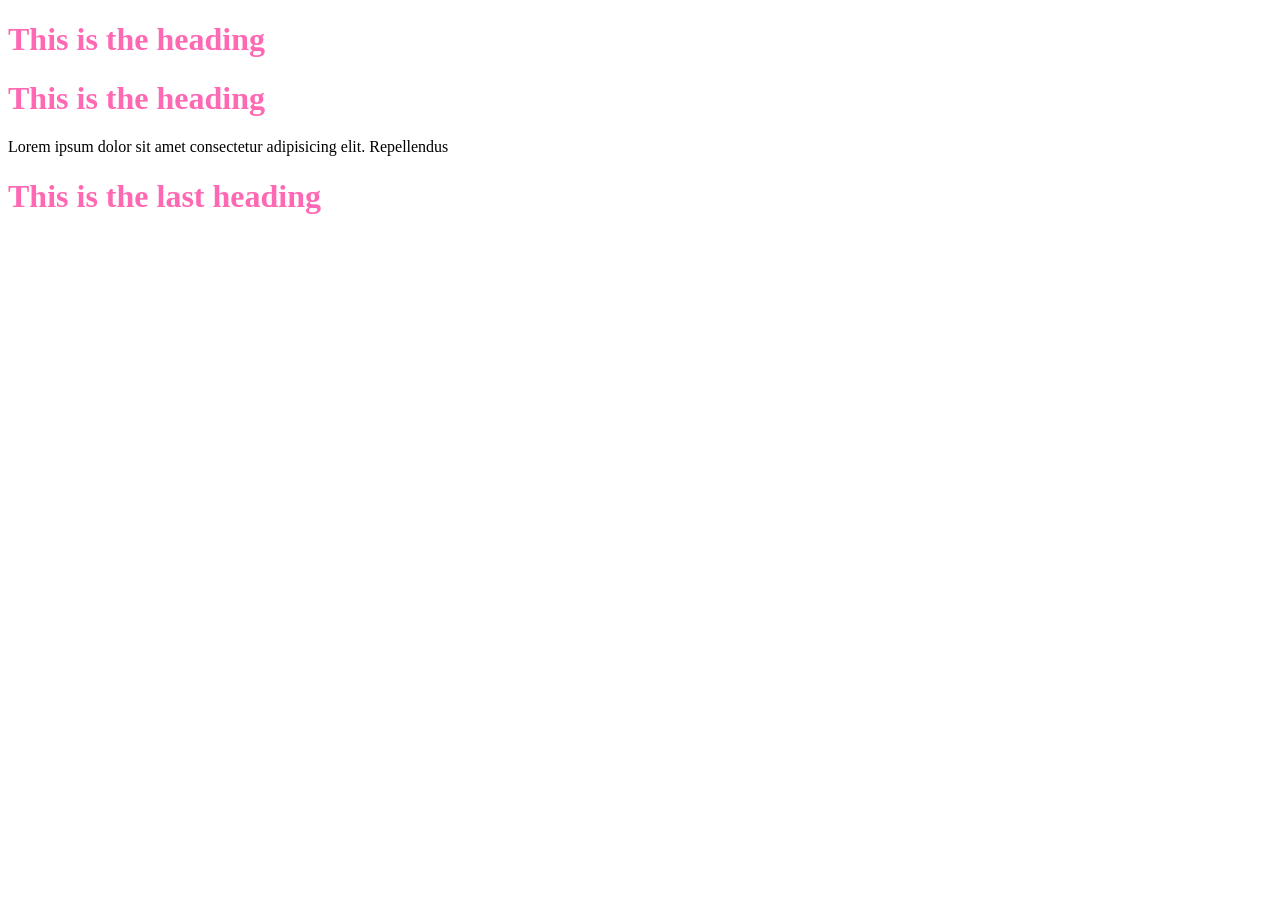
<file: index.html>
<!DOCTYPE html>
<html lang="en">
<head>
    <title>Document</title>
    <!-- <link rel="stylesheet" href="index.css"> -->
    <style>
        /* *{
            color: blue;
        } */
        #first_heading,.random_text{
            color: hotpink;
        }

        /* .random_text{
            color: chartreuse;
        } */
    </style>
</head>
<body>
    <body>
        <!-- <div class="six"></div> -->
        <!-- <div id="second_heading"></div> -->
        <h1 id="first_heading">This is the heading</h1>
        <h1 class="random_text">This is the heading</h1>
        <p id="random_text">Lorem ipsum dolor sit amet consectetur adipisicing elit. Repellendus </p>
        <h1 class="random_text">This is the last heading</h1>  
    </body>
</body>
</html>
</file>
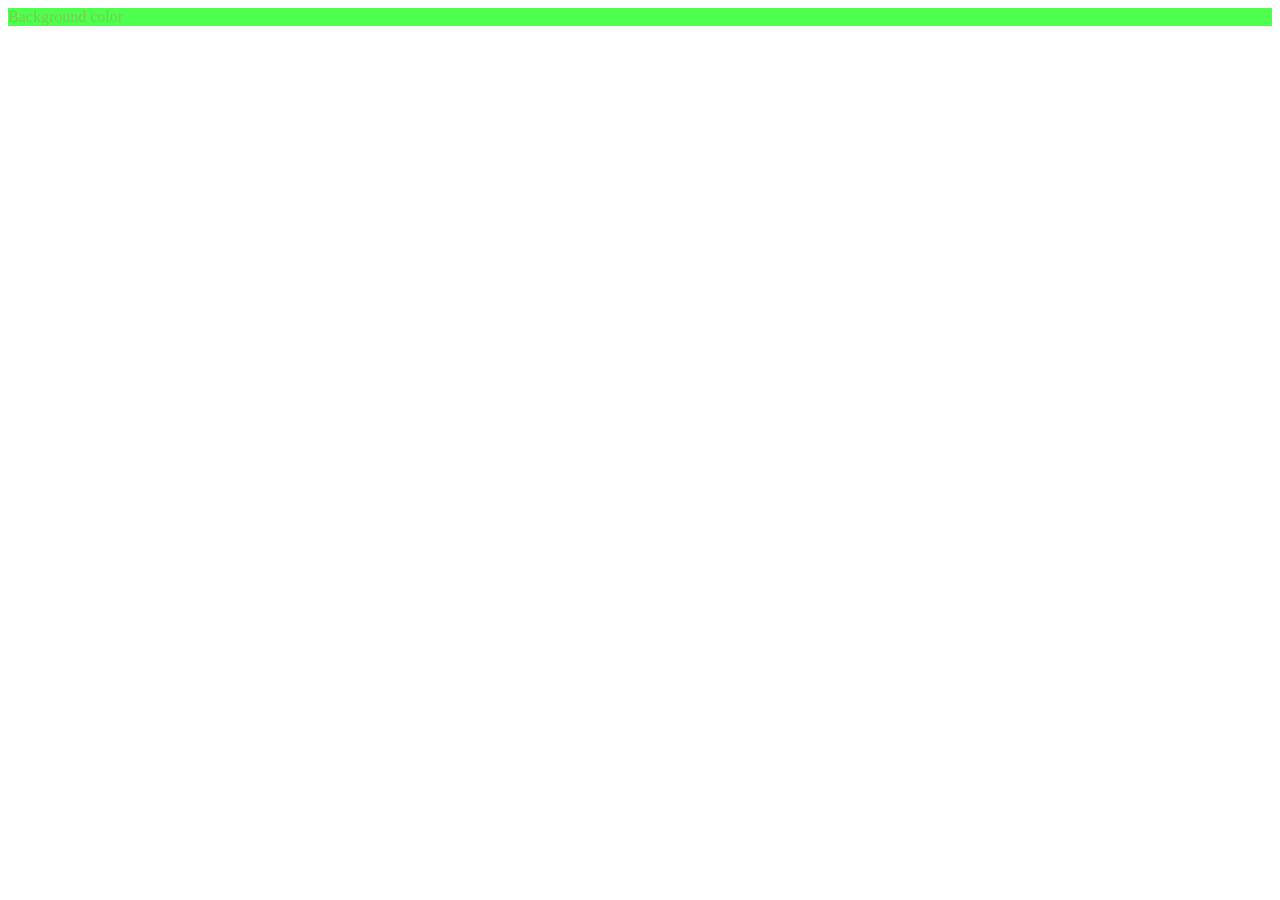
<file: Background_color.html>
<!DOCTYPE html>
<html lang="en">
<head>
    <title>Background_color</title>
    <style>
        .back_learn {
            color: rgba(205, 92, 92, 0.3);
            background-color: rgb(078, 255, 77);
        }
    </style>
</head>
<body>
    <div class="back_learn">Background color</div>
</body>
</html>
</file>
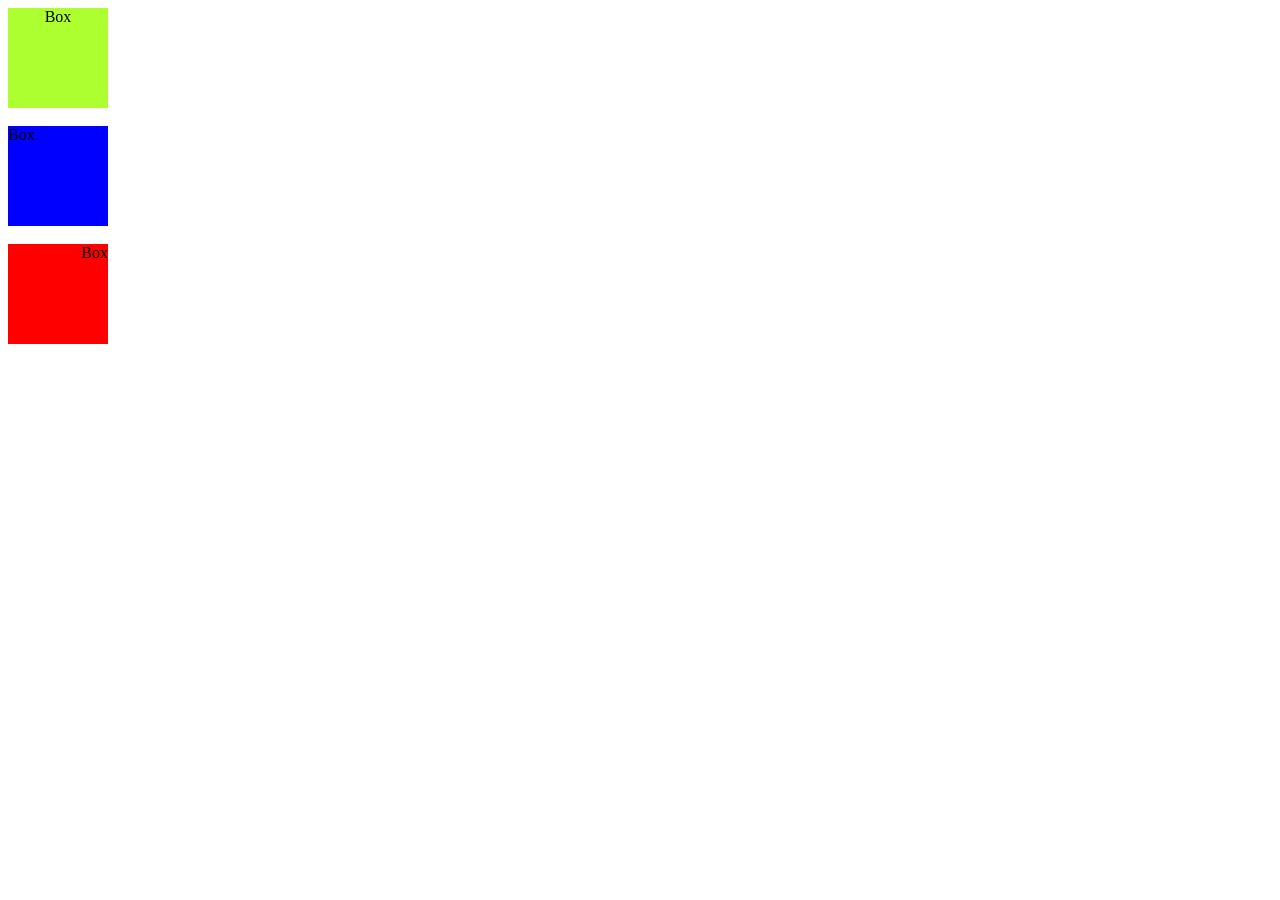
<file: box Align.html>
<!DOCTYPE html>
<html lang="en">
<head>
    <title>Document</title>
    <style>
         #Box{
            height: 100px;
            width: 100px;
            background: greenyellow ;
            text-align: center;
        }
        #Box2{
            height: 100px;
            width: 100px;
            background: blue ;
            text-align: left;

        }
        #Box3{
            height: 100px;
            width: 100px;
            background:red;
            text-align: right;
        }
    </style>
</head>
<body>
    <div id="Box">Box</div><br>
    <div id="Box2">Box</div><br>
    <div id="Box3">Box</div>
</body>
</html>
</file>
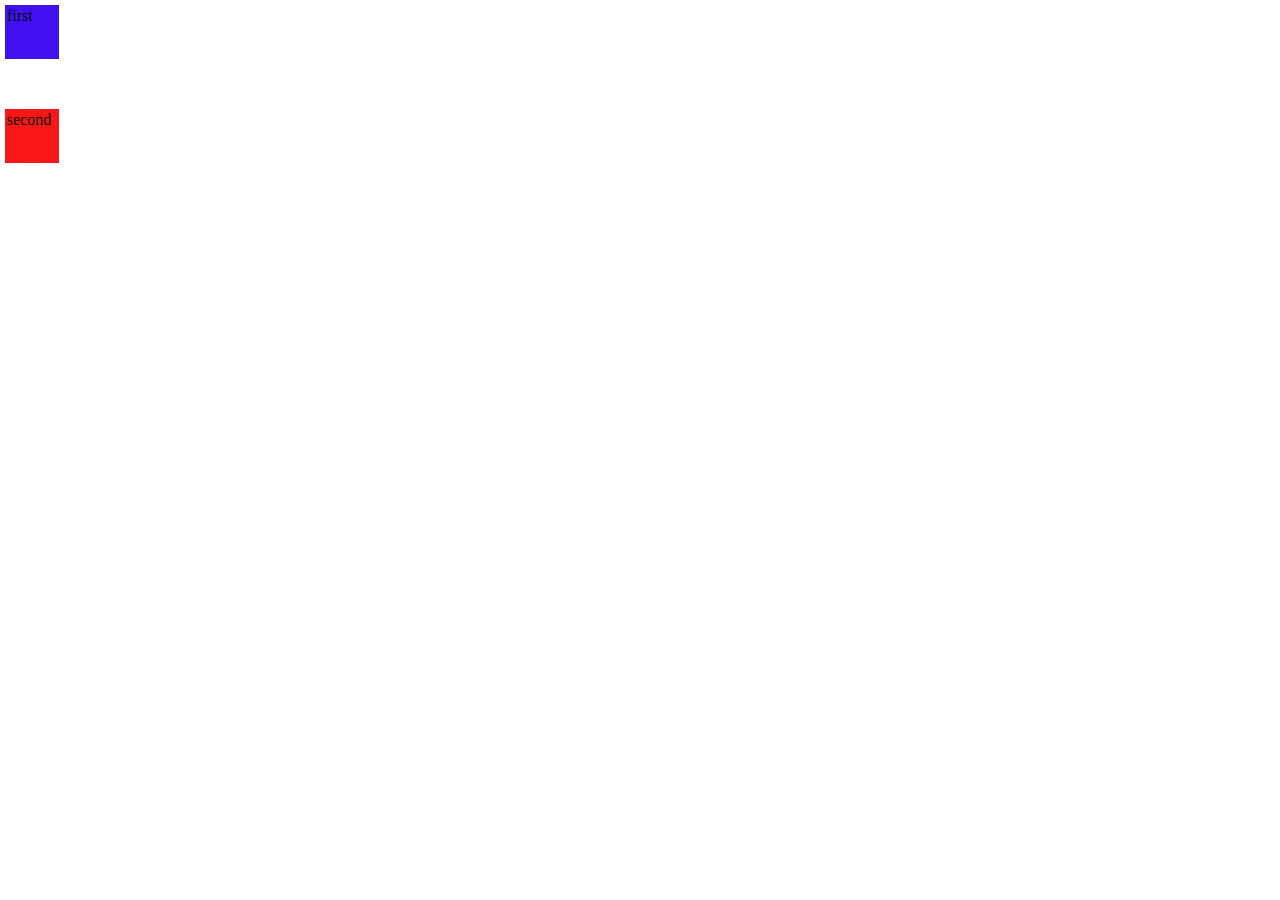
<file: gar.html>
<!DOCTYPE html>
<html lang="en">
<head>
    <title>Document</title>
   <style>
     *{
        margin: 0;
        padding: 0;
     }
     .padding{
        height: 50px;
        width: 50px;
        padding: 2px;

     }
     #first{
        margin: 5px 5px 25px 5px;
        background-color: rgb(65, 16, 240);
     }
     #second{
        margin: 50px 5px 25px 5px;
        background-color: rgb(247, 23, 23);

     }
   </style>
</head>
<body>
<div id="first" class="padding">first</div>
<div id="second" class="padding">second</div>
</body>
</html>
</file>
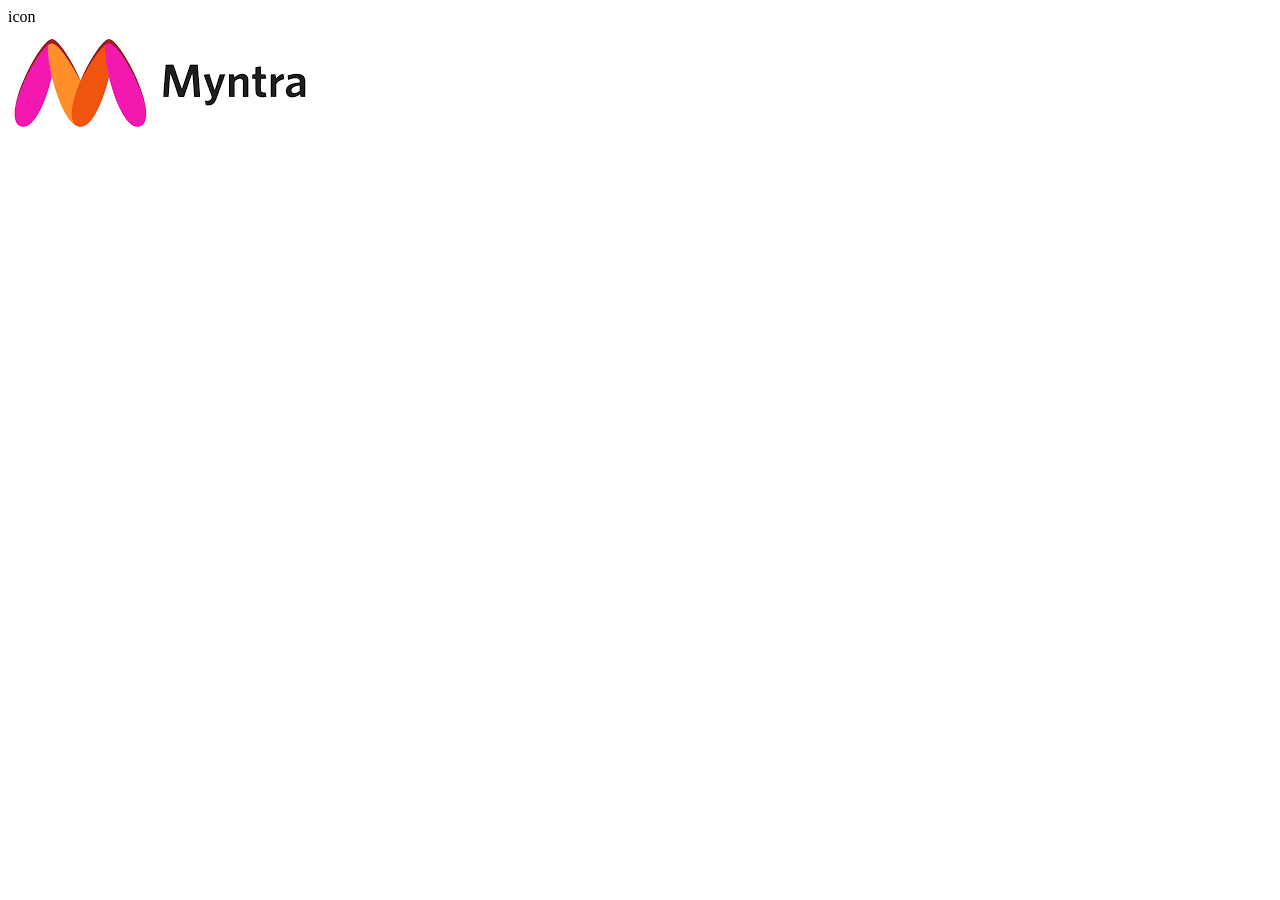
<file: Height_and_Width.html>
<!DOCTYPE html>
<html lang="en">
<head>
    <meta charset="UTF-8">
    <meta name="viewport" content="width=device-width, initial-scale=1.0">
    <title>Document</title>
    <style>
        #icon{
            height: 150px;
            width: 300px;
            /* background-image: url(My.png);
            background-size: contain;
            background-repeat: no-repeat;
            background-position: top; */
            background: green url(My.png)
            no-repeat left;
        }
    </style>
</head>
<body>
    <div id="icon">icon</div>
</body>
</html>
</file>
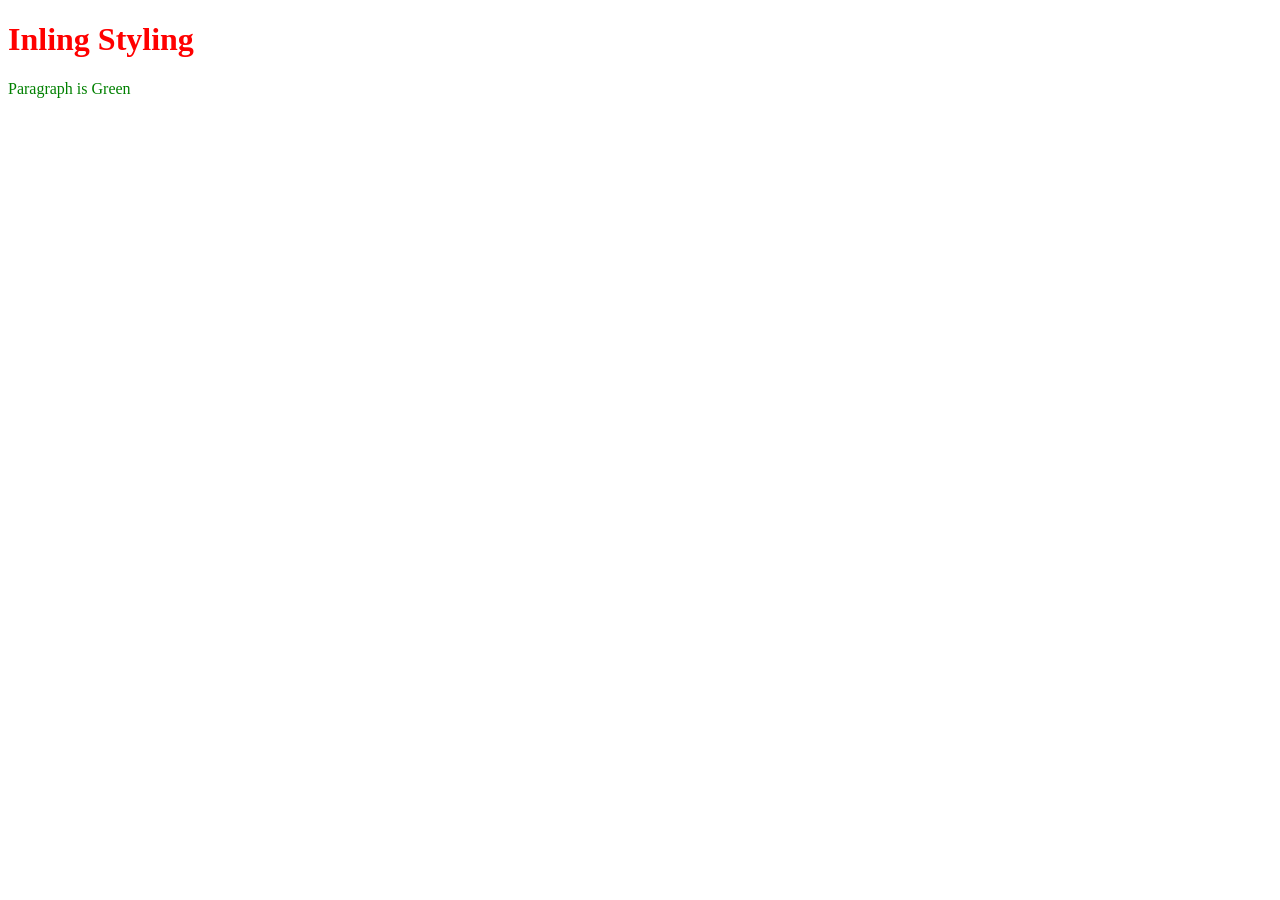
<file: inline styling.html>
<!DOCTYPE html>
<html lang="en">
<head>
    <title>Inling Styling</title>
    
</head>
<body>
    <h1 style="color: red;">Inling Styling</h1>
    <p style="color: green;">Paragraph is Green</p>
</body>
</html>
</file>
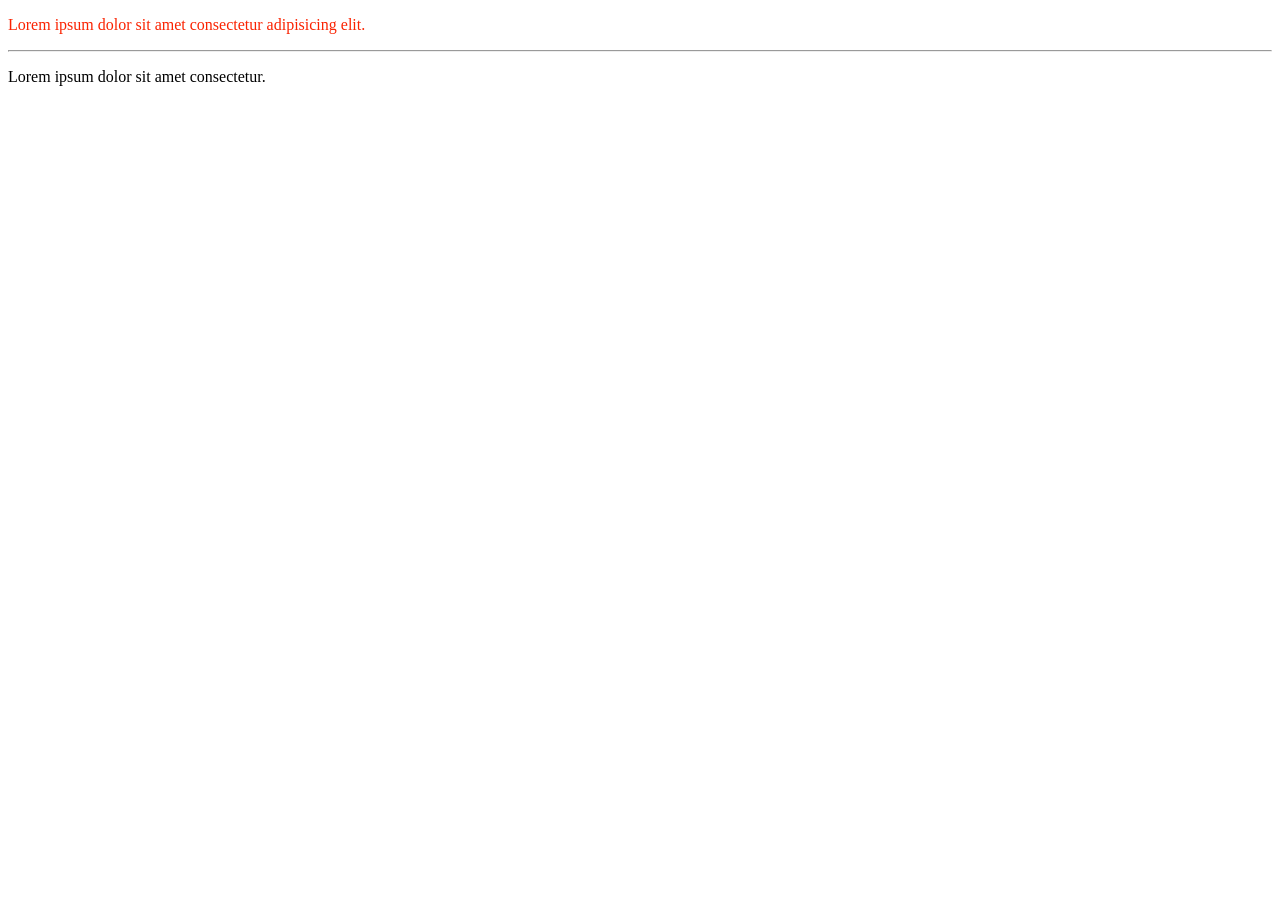
<file: Selector.html>
<!DOCTYPE html>
<html lang="en">
<head>
    <title>Document</title>
    <style>
        #first p{
            color: rgb(250, 35, 2);
        }
    </style>
</head>
<body>
    <div id="first">
        <p>Lorem ipsum dolor sit amet consectetur adipisicing elit.</p>
    </div> <hr>
    <p>Lorem ipsum dolor sit amet consectetur.</p>
</body>
</html>
</file>
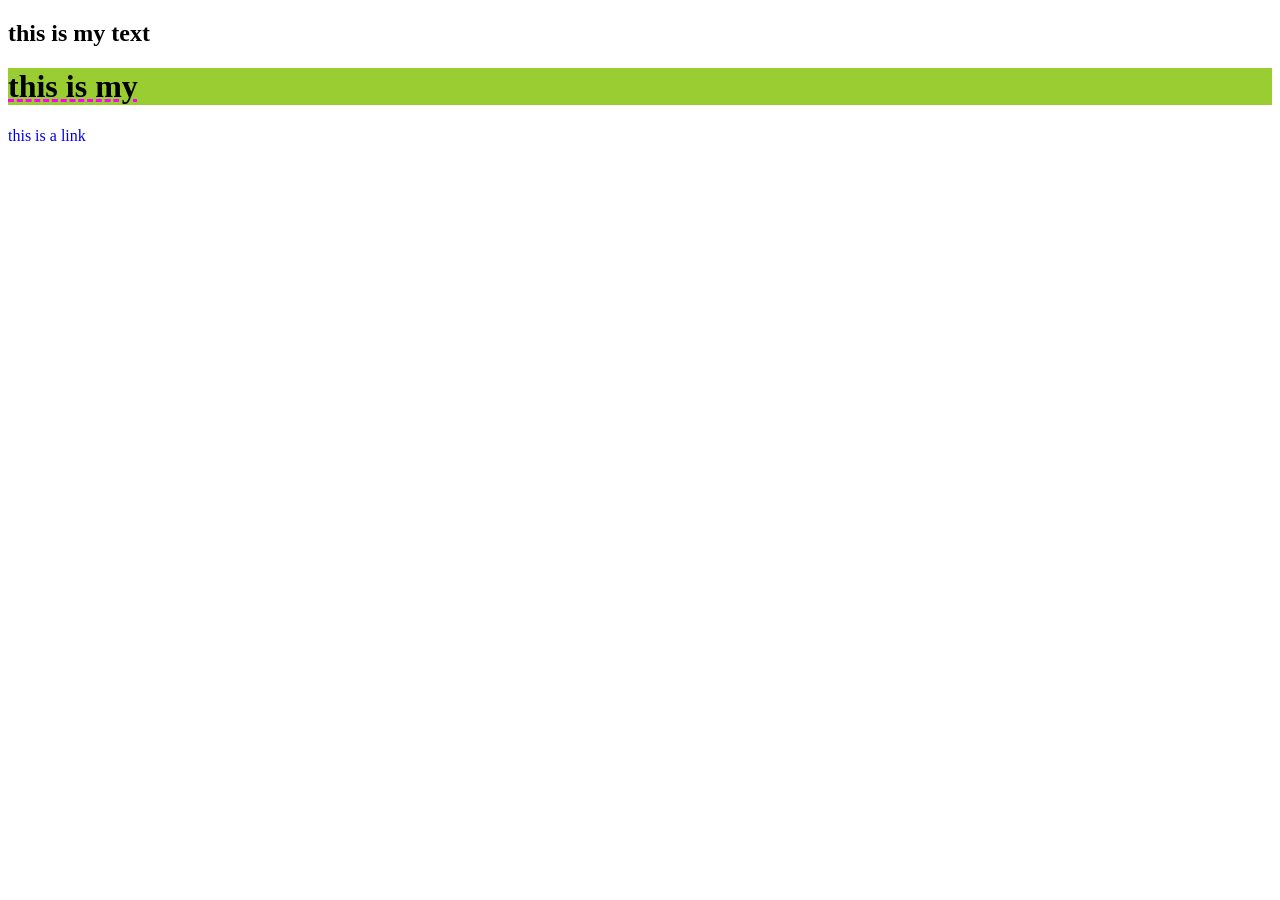
<file: text.html>
<!DOCTYPE html>
<html lang="en">
<head>
    <title>Document</title>
    <style>
        #head{
            background-color: yellowgreen;
            text-decoration: underline;
            text-decoration-style:dashed ;
            text-decoration-color: fuchsia;
            /* dashed,wavy,double */
        }
        #link{
            text-decoration: none;
        }
        #hd{
            text-transform: lowercase;
            /* uppercase,lowercase,none */
        }
    </style>
</head>
<body>
    <h2 id="hd">This is MY text</h2>
    <h1 id="head">this is my </h1>
    <a id="link" href="#">this is a link</a>
</body>
</html>
</file>
<file: index.css>
/* this is my coment */
 h1
{color: red;}
p
{color: green;}
</file>
